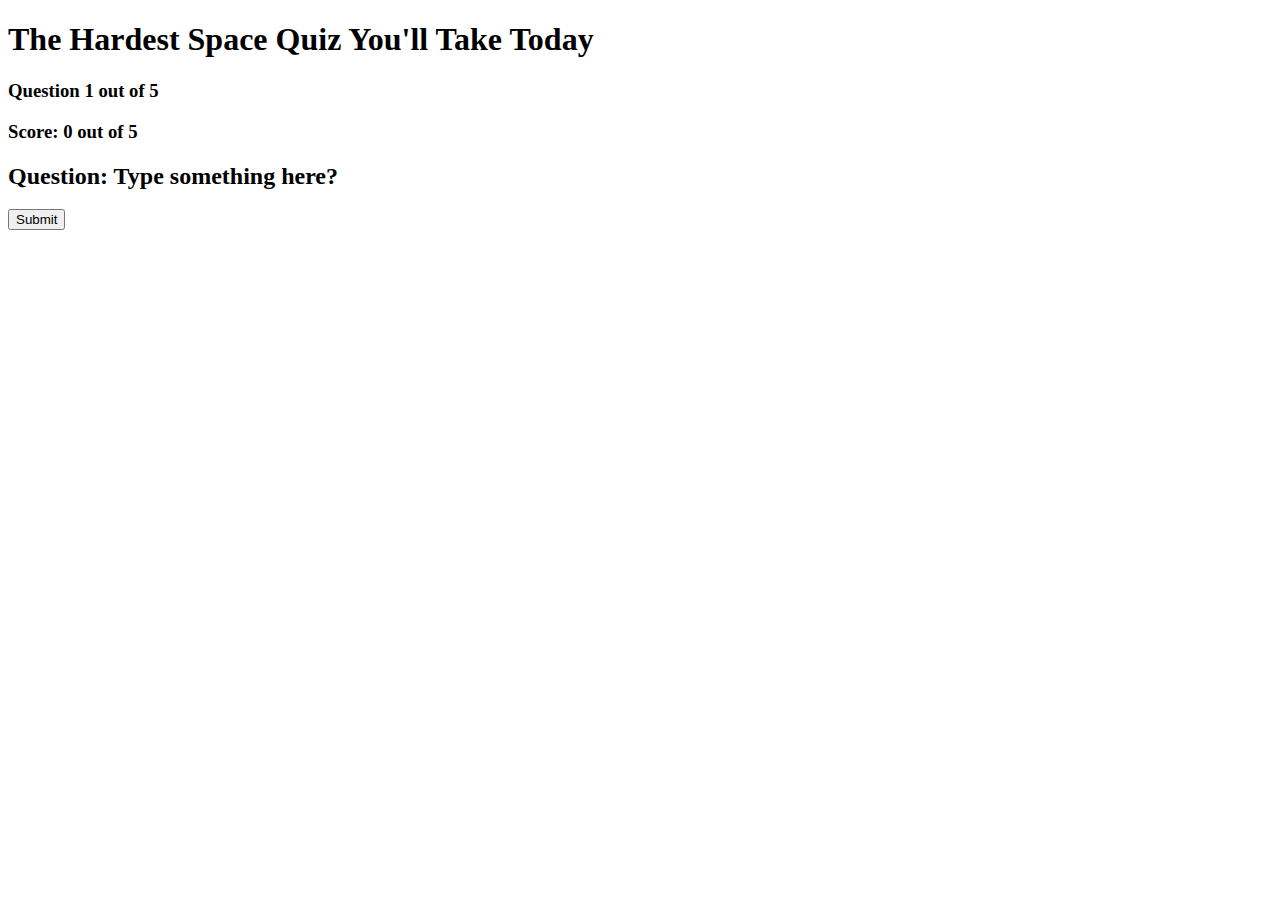
<file: quizstructure.html>
<!DOCTYPE html>
<html lang="en">
<head>
    <meta charset="UTF-8">
    <meta name="viewport" content="width=device-width, initial-scale=1.0">
    <title>Space Quiz (add emoji)</title>
</head>
<body>
    <h1>The Hardest Space Quiz You'll Take Today</h1>
    <h3>Question 1 out of 5</h3>
    <h3>Score: 0 out of 5</h3>
    <h2>Question: Type something here?</h2>
    <ul>
<!-- generated lis -->
    </ul>
    <button>Submit</button>
  </body>
</html>
</file>
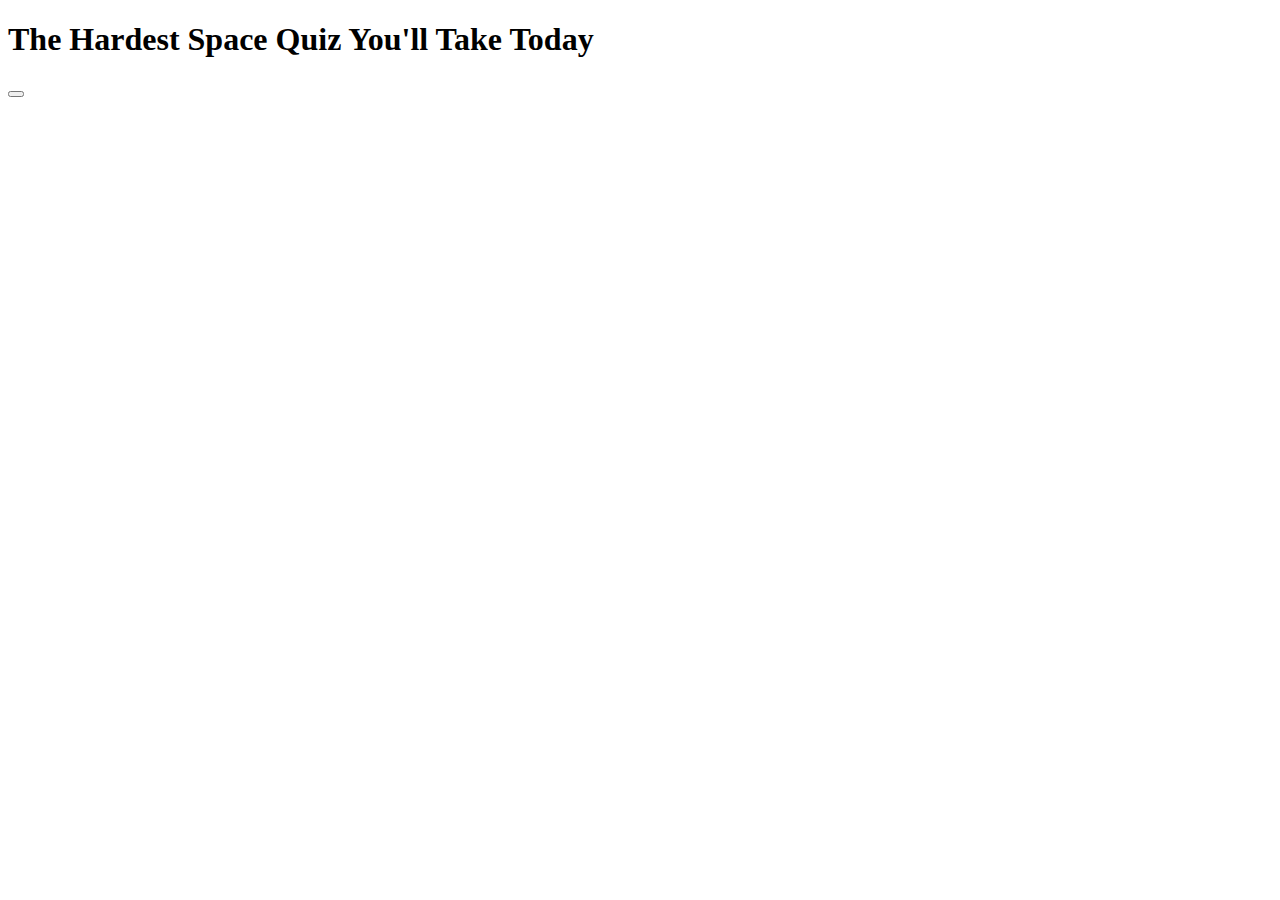
<file: starter.html>
<!DOCTYPE html>
<html lang="en">
<head>
  <meta charset="UTF-8">
  <meta name="viewport" content="width=device-width, initial-scale=1.0">
  <title>Space Quiz</title>
</head>
<body>
  <h1>The Hardest Space Quiz You'll Take Today</h1>
  <button></button>
</body>
</html>
</file>
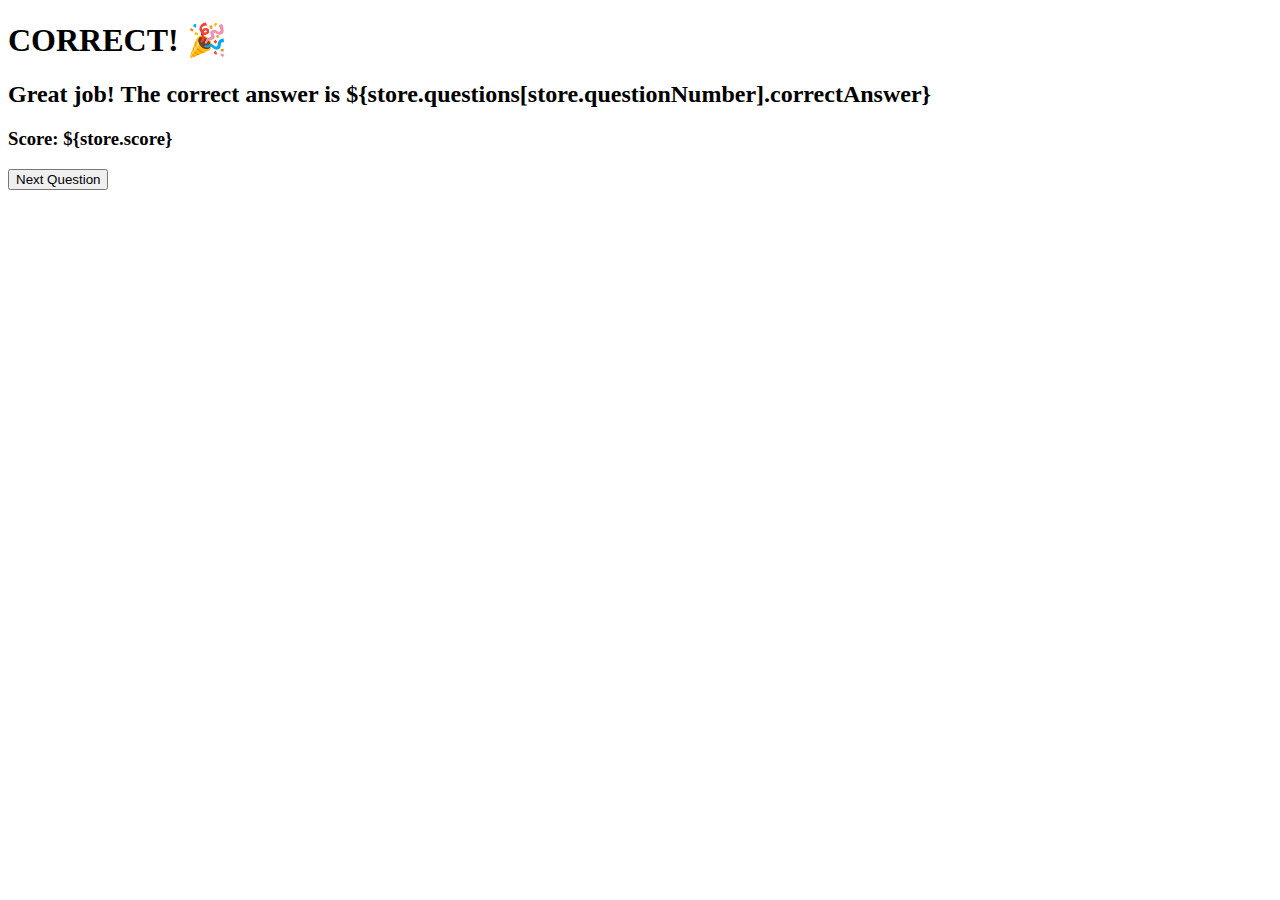
<file: wireframes/correct.html>
<!DOCTYPE html>
<html lang="en">
<head>
  <meta charset="UTF-8">
  <meta name="viewport" content="width=device-width, initial-scale=1.0">
  <title>Space Quiz 🌑</title>
</head>
<body>
  <main>
    <h1>CORRECT! 🎉</h1>
    <h2>Great job! The correct answer is ${store.questions[store.questionNumber].correctAnswer}</h2>
    <h3>Score: ${store.score}</h3>
    <button class="next-question">Next Question</button>
  </main>
</body>
</html>
</file>
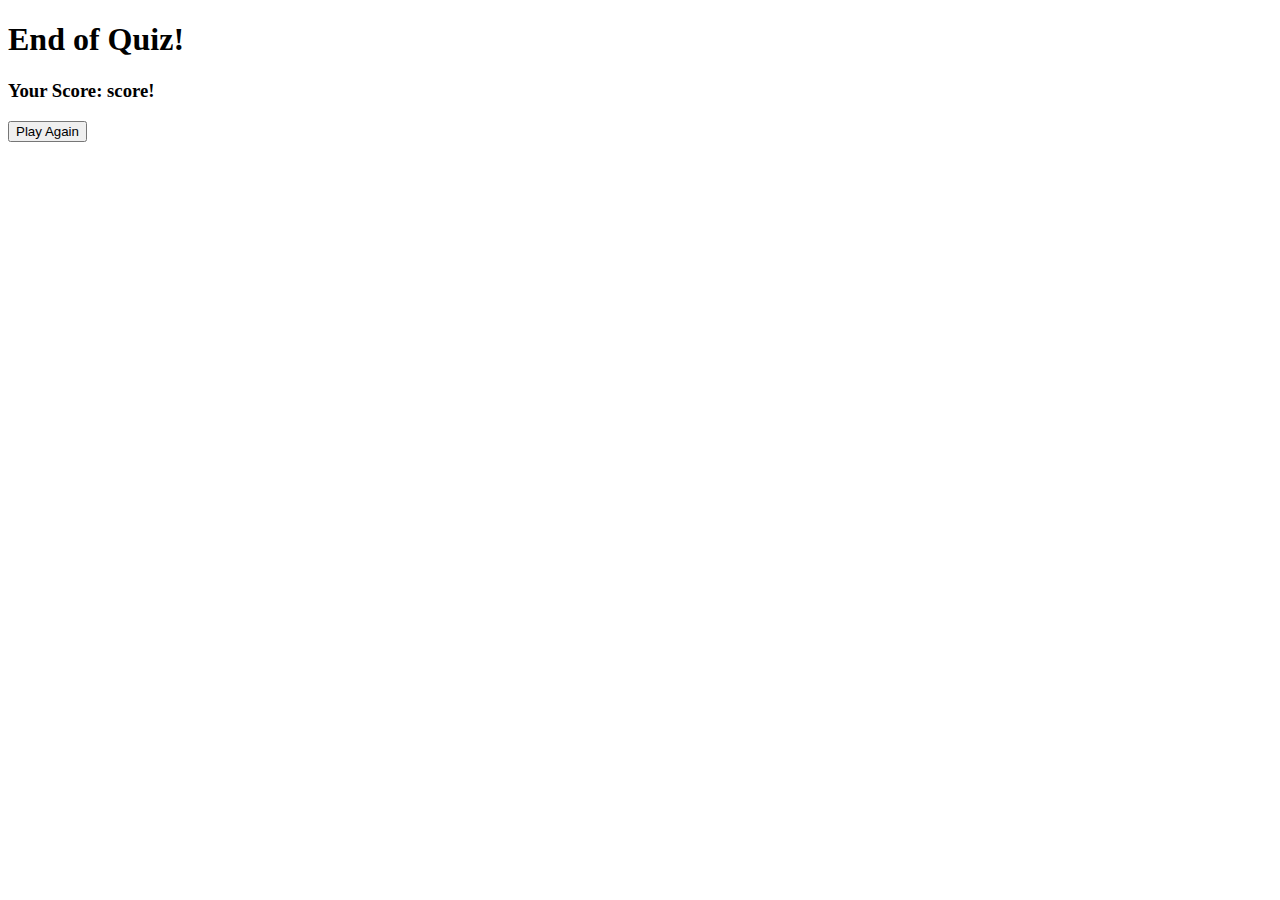
<file: wireframes/endquiz.html>
<!DOCTYPE html>
<html lang="en">
<head>
  <meta charset="UTF-8">
  <meta name="viewport" content="width=device-width, initial-scale=1.0">
  <title>Space Quiz 🌑</title>
</head>
<body>
  <main>
    <h1>End of Quiz!</h1>
    <h3>Your Score: score!</h3>
    <button type="submit" class="play-again">Play Again</button>
  </main>
</body>
</html>
</file>
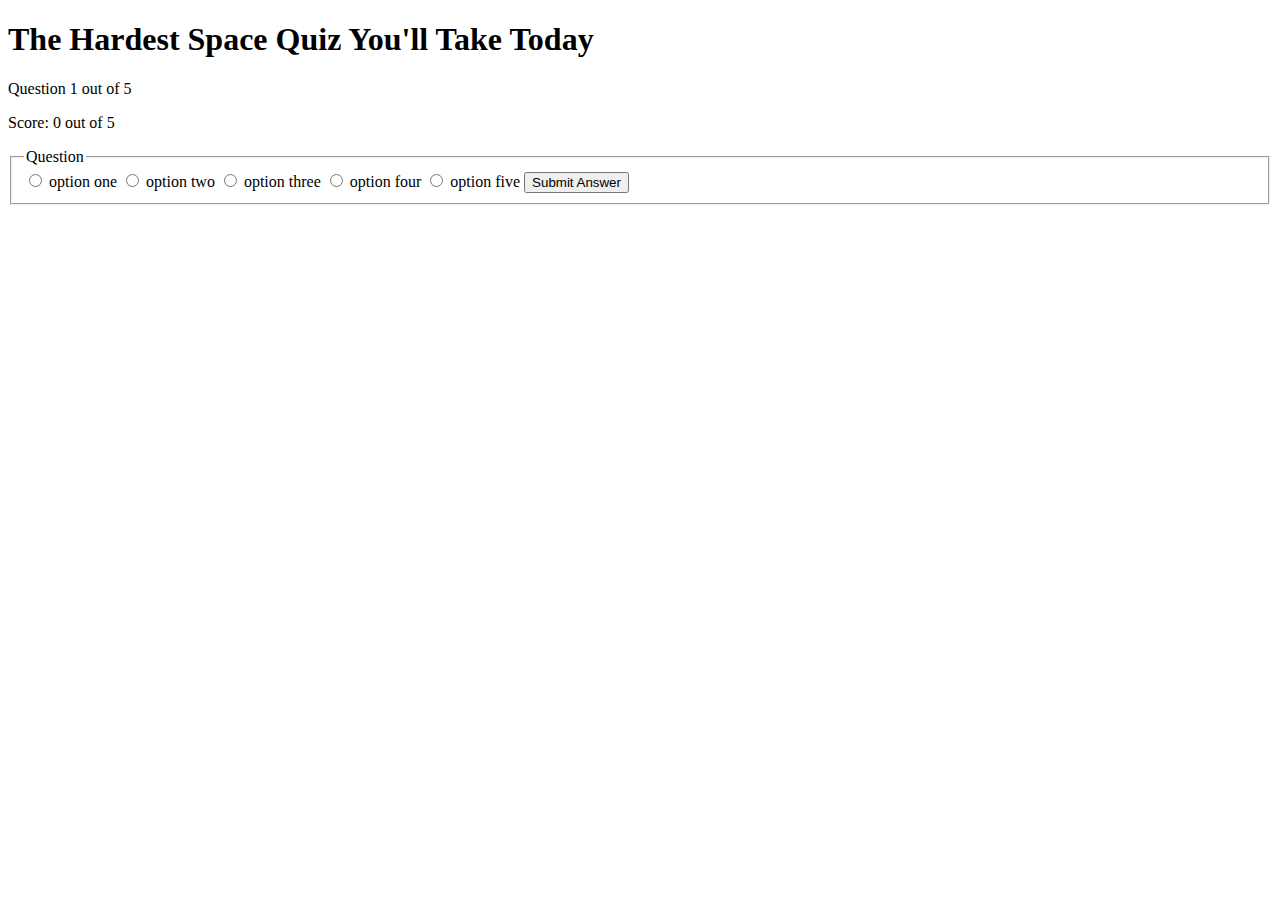
<file: wireframes/quizstructure.html>
<!DOCTYPE html>
<html lang="en">
<head>
    <meta charset="UTF-8">
    <meta name="viewport" content="width=device-width, initial-scale=1.0">
    <title>Space Quiz 🌑</title>
</head>
<body>
    <header>
        <h1>The Hardest Space Quiz You'll Take Today</h1>
        <p>Question 1 out of 5</p>
        <p>Score: 0 out of 5</p>
    </header>

    <div role="main">
        <form role="form"> 
            <fieldset>
                <legend>Question</legend>

                <input type="radio" id="option-one" name="option value="0" required> 
                <label for="option-one">option one</label> 

                <input type="radio" id="option-two" name="option" value="1" required> 
                <label for="option-two">option two</label>

                <input type="radio" id="option-three" name="option" value="2" required> 
                <label for="option-three">option three</label>

                <input type="radio" id="option-four" name="option" value="3" required> 
                <label for="option-four">option four</label>

                <input type="radio" id="option-five" name="option" value="4" required> 
                <label for="option-five">option five</label>

                <button type="submit" class="submit-button">Submit Answer</button>
            </fieldset> 
        </form>
    </div>

  </body>
</html>
</file>
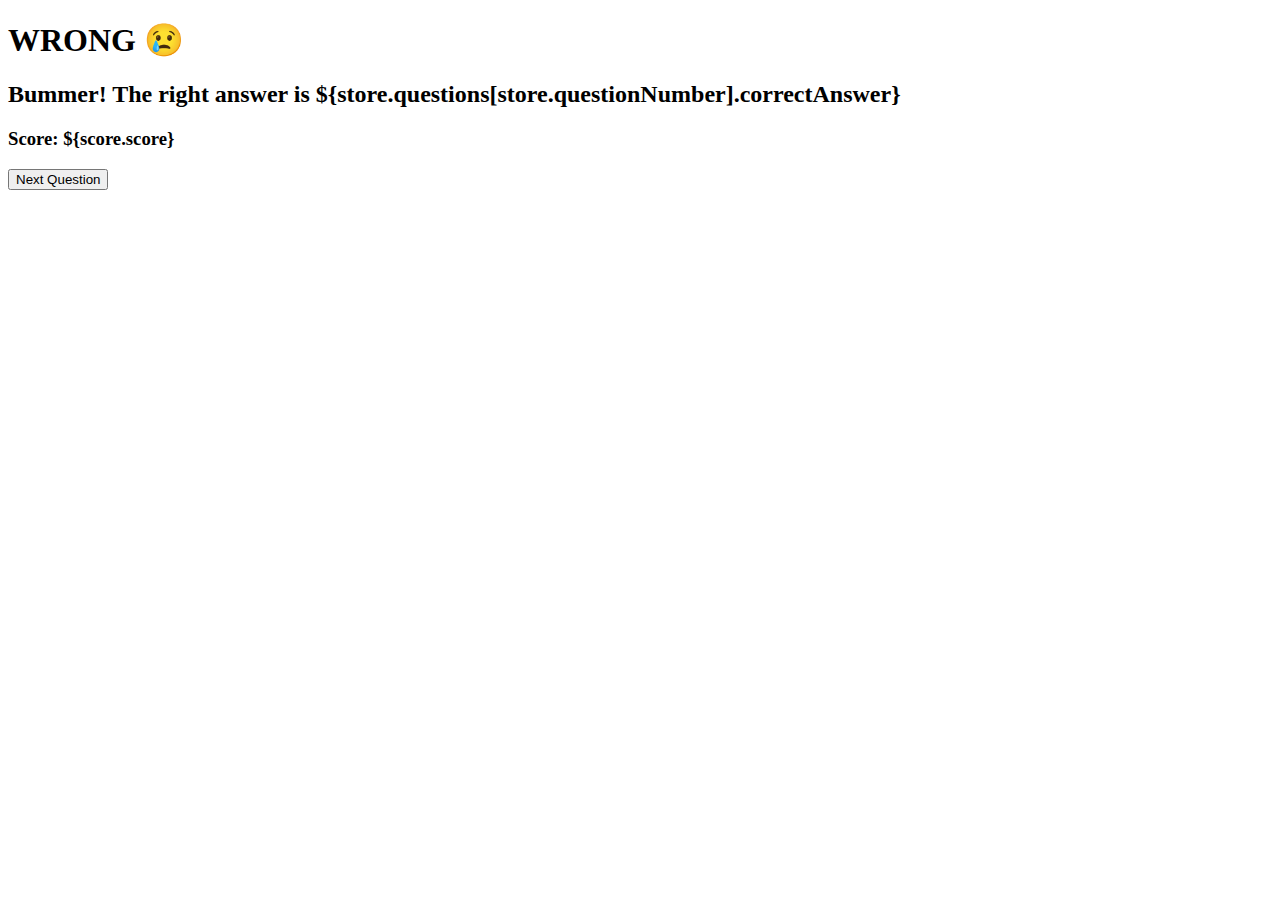
<file: wireframes/wrong.html>
<!DOCTYPE html>
<html lang="en">
<head>
  <meta charset="UTF-8">
  <meta name="viewport" content="width=device-width, initial-scale=1.0">
  <title>Space Quiz 🌑</title>
</head>
<body>
  <main>
    <h1>WRONG 😢</h1>
    <h2>Bummer! The right answer is ${store.questions[store.questionNumber].correctAnswer}</h2>
    <h3>Score: ${score.score}</h3>
    <button class="next-question">Next Question</button>
  </main>
</body>
</html>
</file>
